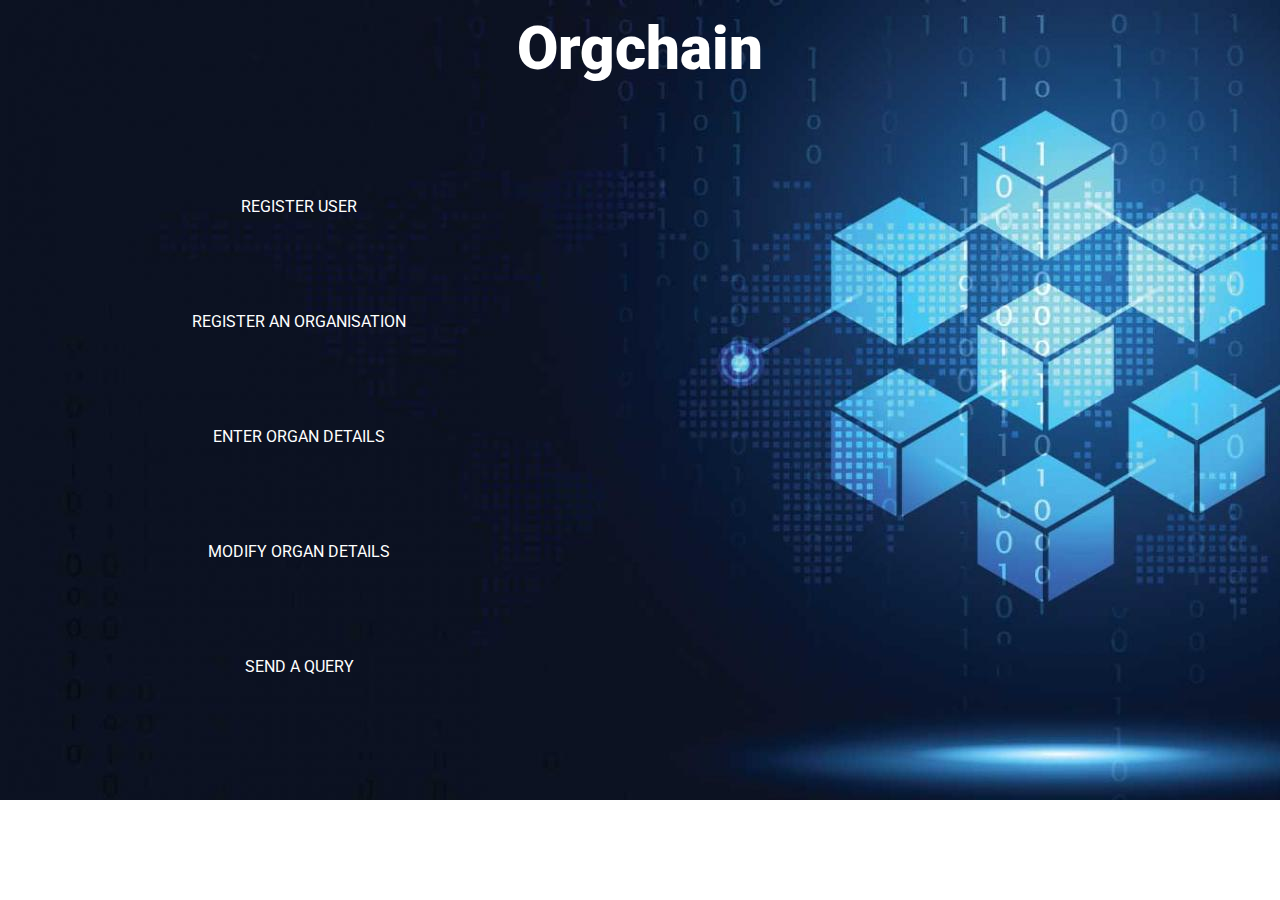
<file: Webpages/index.html>
<!DOCTYPE html>
<html>
<head>
	<link rel="stylesheet" type="text/css" href="blockchain.css">
 <script>
 window.onload = function() {
 	document.getElementById("register").onclick = function(){
 	window.location.href = "blockchain.html";
 }
 document.getElementById("registerOrg").onclick = function(){
 	window.location.href = "registerOrg.html";
 }
 document.getElementById("Organdetails").onclick = function(){
 	window.location.href = "organdetails.html";
 }
 document.getElementById("modifyOrgandetails").onclick = function(){
 	window.location.href = "modifyOrgandetails.html";
 }
 document.getElementById("query").onclick = function(){
 	window.location.href = "query.html";
 }
 }
</script>
</head>
<body>
<section class="buttons">
	<!-- <h1>Button Hover Effects</h1> -->
<div class="container">
		<h1 style="font-size: 60px;"><strong>Orgchain</strong></h1>
	<table>
<tr>
	<td>
	<a href="#" class="btn btn-1" id="register">
		<svg>
			<rect x="0" y="0" fill="none"	 height="100%"/>
		</svg>
	 Register User
	</a>
	</td>
	<!--End of Button 1 -->
</tr>
<tr>
	<td>
	<a href="#" class="btn btn-1" id="registerOrg">
		<svg>
			<rect x="0" y="0" fill="none" height="100%"/>
		</svg>
	 Register an Organisation
	</a>
	<!--End of Button 2 -->
</td>
</tr>
<tr>
	<td>
	<a href="#" class="btn btn-1" id="Organdetails">
		<svg>
			<rect x="0" y="0" fill="none" height="100%"/>
		</svg>
	 Enter Organ Details
	</a>
	<!--End of Button 3 -->
</td>
</tr>
<tr>
	<td>
	<a href="#" class="btn btn-1" id="modifyOrgandetails">
		<svg>
			<rect x="0" y="0" fill="none" height="100%"/>
		</svg>
	 Modify Organ Details
	</a>
	<!--End of Button 4 -->
</td>
</tr>
<tr>
	<td>
	<a href="#" class="btn btn-1" id="query">
		<svg>
			<rect x="0" y="0" fill="none" height="100%"/>
		</svg>
	 Send a Query
	</a>
	<!--End of Button 5 -->
</td>
</tr>
	</table>

</div>
</section>
</body>
</html>
</file>
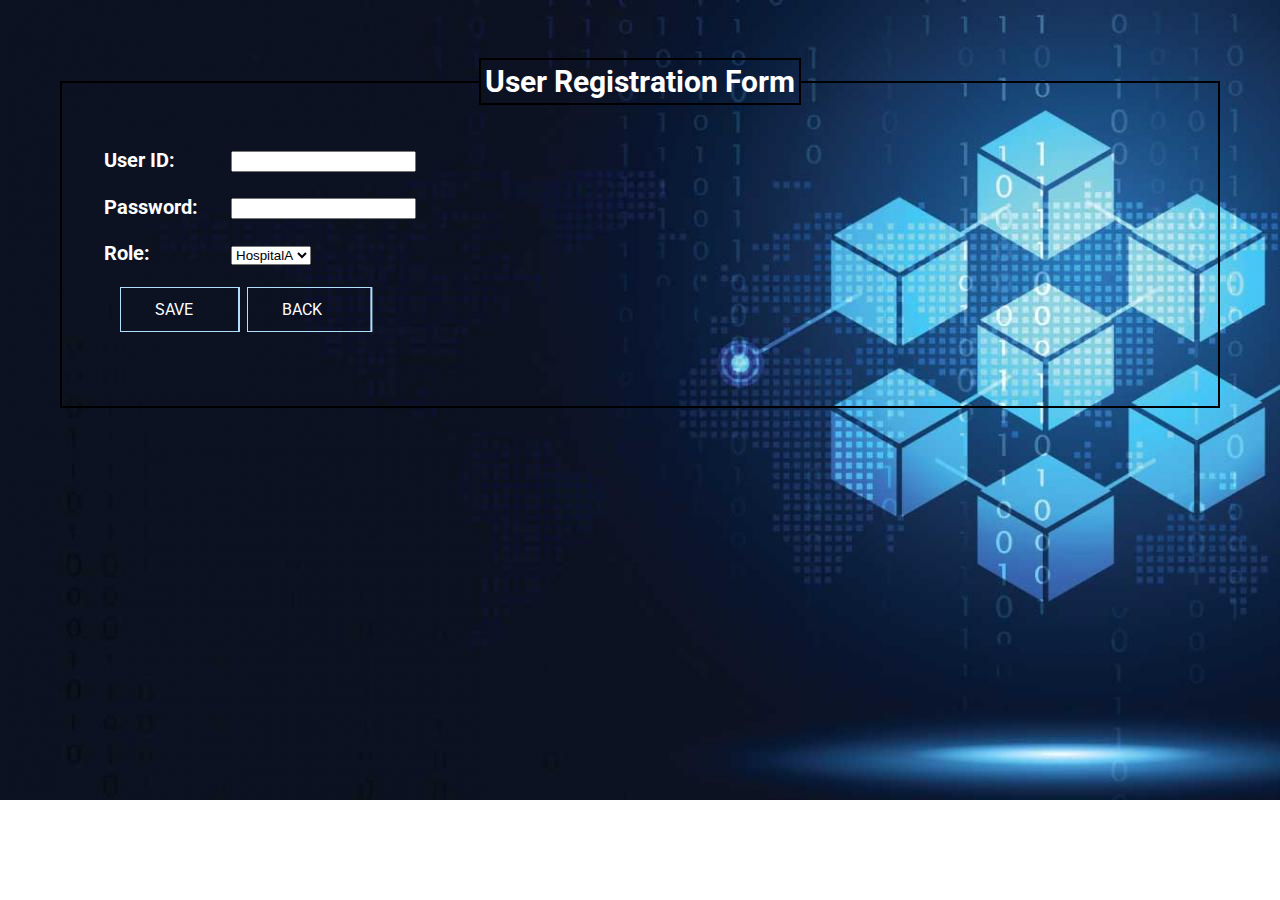
<file: Webpages/blockchain.html>
<!DOCTYPE html>
<html>
<head>
	<link rel="stylesheet" type="text/css" href="blockchain.css">
 <script>
 window.onload = function() {
 document.getElementById("back").onclick = function(){
 	window.location.href = "index.html";
 }
 document.getElementById("Save").onclick = function fun() {
 // document.getElementById("preloader").style.display='inline-block';
 var x = document.forms["myForm"]["userId"].value;
 var y = document.forms["myForm"]["secret"].value;
 var z = document.forms["myForm"]["role"].value;
 result= "{\n \"userId\": \""+x+"\",\n \"secret\": \""+y+"\",\n \"role\": \""+z+"\"\n}";
 	if (z=="HospitalA") {
	 	var Url = "http://localhost:9090/api/enrolluser";
	}
	else if(z=="HospitalB"){
		var Url = "http://localhost:9091/api/enrolluser";
	}
	else if(z=="HospitalC"){
 		var Url = "http://localhost:9092/api/enrolluser";
 	}
 var xhr = new XMLHttpRequest();
 xhr.open('POST', Url, true);
 xhr.send(result);
 xhr.onreadystatechange = processRequest;

 function processRequest(e) {

 if (xhr.readyState == 4 && xhr.status == 200) {

 var response1 = JSON.parse(xhr.responseText);
 // document.getElementById("preloader").style.display='none';
 alert(response1.message);
 document.getElementById("myTable").style.display='inline-block';
 document.getElementById("isSuccess").innerHTML = response1.isSuccess;
 document.getElementById("userId").innerHTML = response1.payload.userId;
 document.getElementById("role").innerHTML = response1.payload.role;
 document.getElementById("serverTs").innerHTML = response1.serverTs;
 }
 }
 }
 }
</script>
</head>
<body>
<!-- <div id="preloader" style="display: none;"> -->
  <div id="loader"></div>
</div>
 <form name="myForm">
 	<fieldset>
 		<legend><strong>User Registration Form</strong></legend>
 		<table>
		 <tr><td><label>User ID: </label></td>
		 <td><input type="text" name="userId"/></td></tr>
		 <tr><td><label>Password: </label></td>
		 <td><input type="password" name="secret"/></td></tr>
		 <tr><td><label>Role: </label></td>
		 <td><select name="role">
					<option>HospitalA</option>
					<option>HospitalB</option>
					<option>HospitalC</option>
				</select></td></tr>
		 <tr><td>
	<a href="#" class="btn btn-1" id="Save" style="padding-left: 35px;">
		<svg>
			<rect x="0" y="0" fill="none" height="100%" style="width: 40%"/>
		</svg>
	 Save
	</a>
	</td><td><a href="#" class="btn btn-1" id="back" style="padding-left: 35px;" >
		<svg>
			<rect x="0" y="0" fill="none" height="100%" style="width: 25%"/>
		</svg>
	 Back
	</a></td></tr>
</div>
</section>
		</table>
	</fieldset>
 <br><br>
 <table border="1" id="myTable" style="display: none;">
 <tr><td>Success :</td><td id="isSuccess"></td></tr>
 <tr><td>User Id :</td><td id="userId"></td></tr>
 <tr><td>Role :</td><td id="role"></td></tr>
 <tr><td>Server Timestamp :</td><td id="serverTs"></td></tr>
 </table>
 </form>
</body>
</html>
</file>
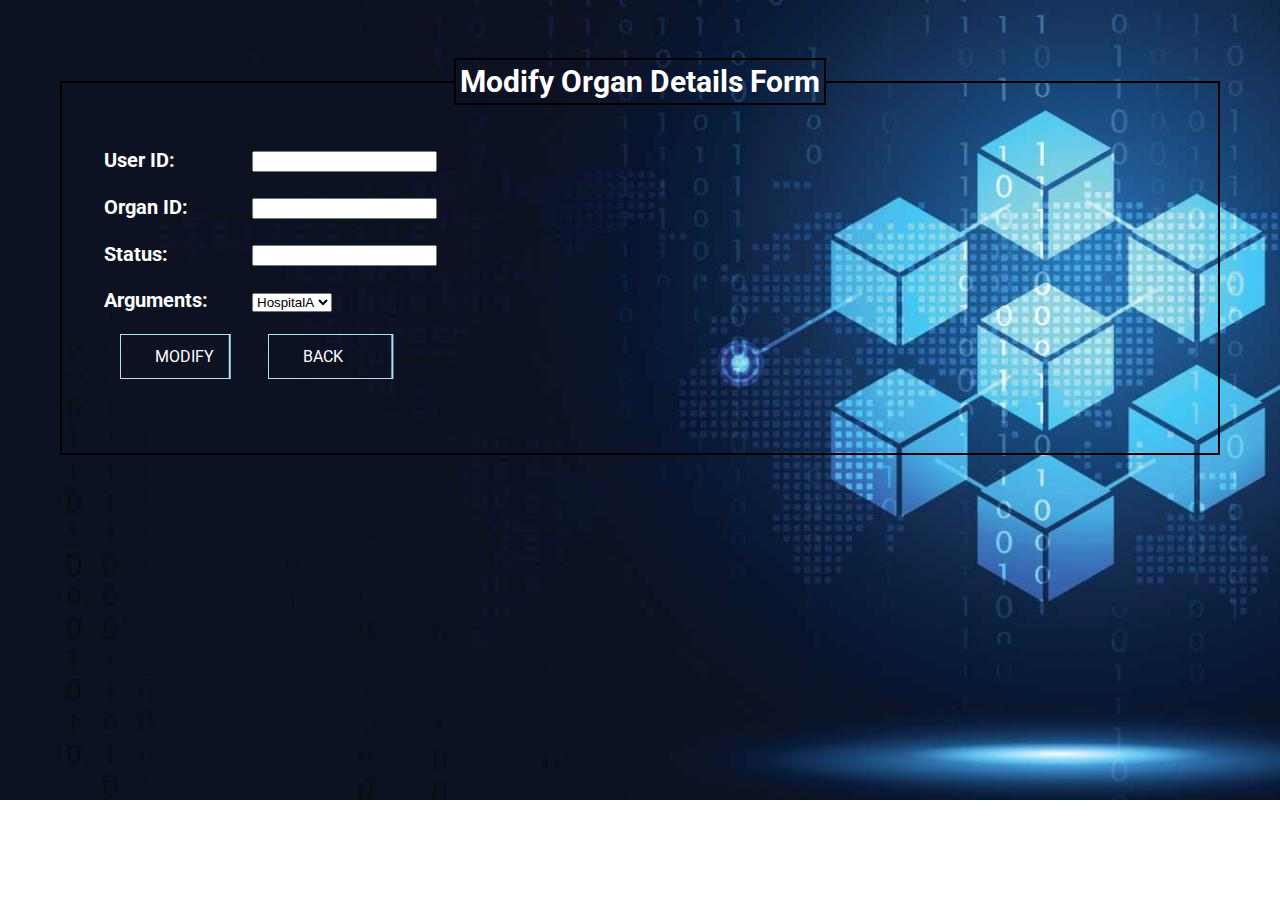
<file: Webpages/modifyOrgandetails.html>
<!DOCTYPE html>
<html>
<head>
	<link rel="stylesheet" type="text/css" href="blockchain.css">
 <script>
 window.onload = function() {
 document.getElementById("back").onclick = function(){
 	window.location.href = "index.html";
 }
 document.getElementById("Save").onclick = function fun() {
 var x = document.forms["myForm"]["userId"].value;
 var y = document.forms["myForm"]["organID"].value;
 var z = document.forms["myForm"]["status"].value;
 var a = document.forms["myForm"]["args"].value;
  if (a=="HospitalA") {
	 	var Url = "http://localhost:9090/api/invoke";
	 	var b = "peer0.vectorcars.com";
	}
	else if(a=="HospitalB"){
		var Url = "http://localhost:9091/api/invoke";
		var b = "peer0.wbrta.gov.in";
	}
	else if(a=="HospitalC"){
 		var Url = "http://localhost:9092/api/invoke";
 		var b = "peer0.jamesdistributers.net";
 	}
 result= "{\n \"channelID\": \"cartrackingchannel\",\n \"ccId\": \"ctrack\",\n \"userId\": \""+x+"\",\n \"funcName\": \"modifyOrganDetails\",\n \"args\": [{\n \"organID\": \""+y+"\",\n \"status\": \""+z+"\"\n}\n],\n \"peers\": [\n\""+b+"\"\n]\n}";
 // var Url = "http://localhost:9090/api/invoke";
 var xhr = new XMLHttpRequest();
 xhr.open('POST', Url, true);
 xhr.send(result);
 xhr.onreadystatechange = processRequest;
 function processRequest(e) {
 if (xhr.readyState == 4 && xhr.status == 200) {
 var response1 = JSON.parse(xhr.responseText);
 alert(response1.payload.messsage);
 document.getElementById("myTable").style.display='inline-block';
 document.getElementById("isSuccess").innerHTML = response1.payload.isSuccess;
 document.getElementById("organID").innerHTML = response1.payload.payload.organID;
 document.getElementById("bloodgroup").innerHTML = response1.payload.payload.bloodgroup;
 document.getElementById("donationYear").innerHTML = response1.payload.payload.donationYear;
 document.getElementById("OrganType").innerHTML = response1.payload.payload.organType;
 document.getElementById("status").innerHTML = response1.payload.payload.status;
 document.getElementById("trxnId").innerHTML = response1.payload.payload.trxnId;
 document.getElementById("ts").innerHTML = response1.payload.payload.ts;
 document.getElementById("ccStatus").innerHTML = response1.payload.ccStatus;
 document.getElementById("serverTs").innerHTML = response1.serverTs;
 var temp = response1.payload.payload.updBy;
if(temp == "VectorCarsMSP"){
	document.getElementById("updBy").innerHTML = "HospitalAMSP"
}
else if(temp == "WBRTAMSP"){
	document.getElementById("updBy").innerHTML= "HospitalBMSP"
}
else if(temp == "JamesDistributersMSP"){
	document.getElementById("updBy").innerHTML = "HospitalCMSP"
}
 }
 }
 }
 }
</script>
</head>
<body>
 <form name="myForm">
 	<fieldset>
 		<legend><strong>Modify Organ Details Form</strong></legend>
 		<table>
		 <tr><td><label>User ID: </label></td>
		 <td><input type="text" name="userId"/></td></tr>
		 <tr><td><label>Organ ID: </label></td>
		 <td><input type="number" name="organID"/></td></tr>
		 <tr><td><label>Status: </label></td>
		 <td><input type="text" name="status"/></td></tr>
		 <tr><td><label>Arguments: </label></td>
		 <td><select name="args">
					<option>HospitalA</option>
					<option>HospitalB</option>
					<option>HospitalC</option>
				</select></td></tr>
		 <tr><td><a href="#" class="btn btn-1" id="Save" style="padding-left: 35px;max-width: 190%">
		<svg>
			<rect x="0" y="0" fill="none" height="100%" style="width: 40%"/>
		</svg>
	 Modify
	</a></td><td><a href="#" class="btn btn-1" id="back" style="padding-left: 35px;" >
		<svg>
			<rect x="0" y="0" fill="none" height="100%" style="width: 25%"/>
		</svg>
	 Back
	</a></td></td></tr>
		</table>
	</fieldset>
<br><br>
 <table border="1" id="myTable" style="display: none;">
	<tr><td>Success :</td><td id="isSuccess"></td></tr>
	<tr><td>Organ ID :</td><td id="organID"></td></tr>
	<tr><td>Bloodgroup :</td><td id="bloodgroup"></td></tr>
	<tr><td>Donation Year :</td><td id="donationYear"></td></tr>
	<tr><td>OrganType :</td><td id="OrganType"></td></tr>
	<tr><td>Status :</td><td id="status"></td></tr>
	<tr><td>Transaction ID :</td><td id="trxnId"></td></tr>
	<tr><td>Timestamp :</td><td id="ts"></td></tr>
	<tr><td>Updated By :</td><td id="updBy"></td></tr>
	<tr><td>ccStatus :</td><td id="ccStatus"></td></tr>
	<tr><td>Server Timestamp :</td><td id="serverTs"></td></tr>
 </table>
</form>
</body>
</html>
</file>
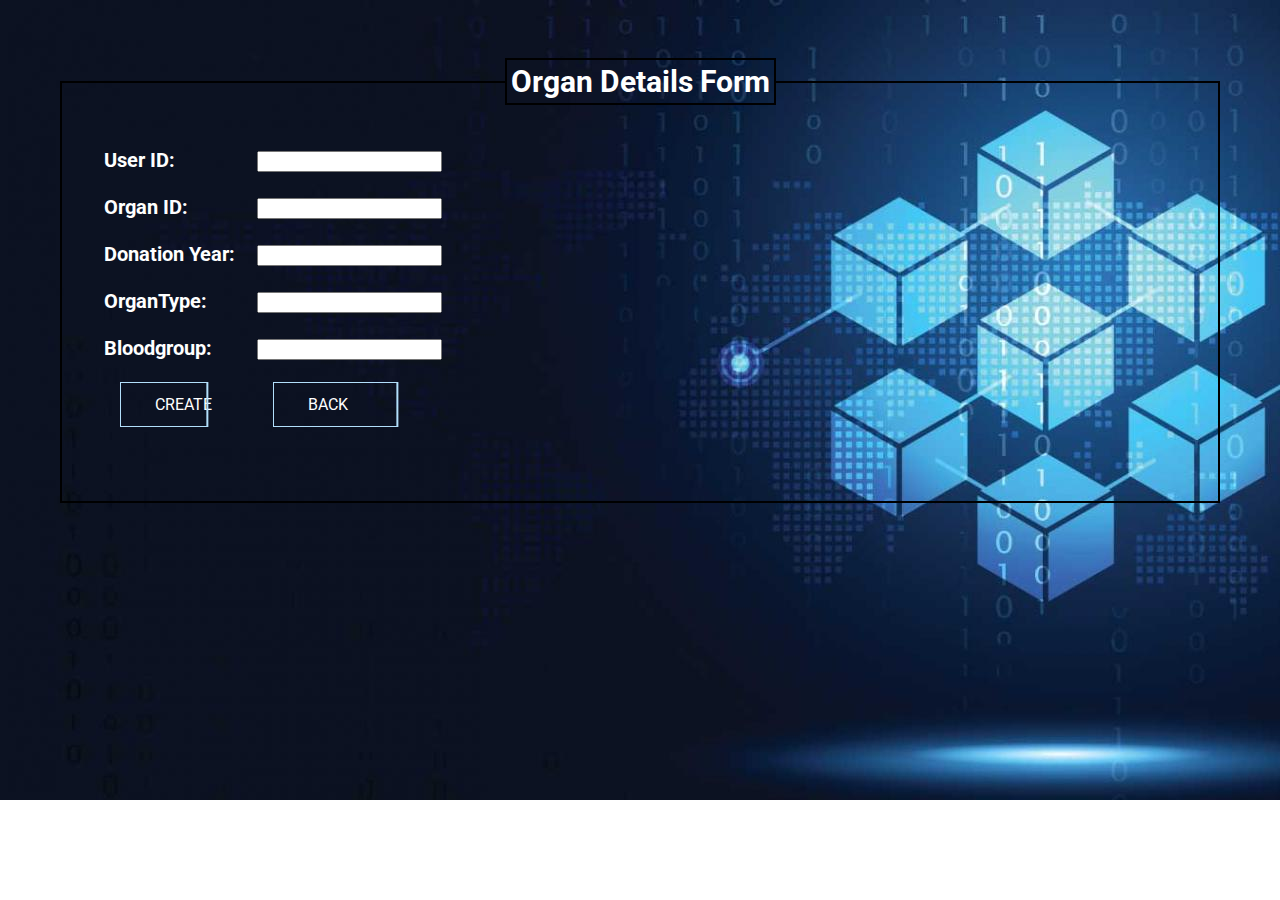
<file: Webpages/organdetails.html>
<!DOCTYPE html>
<html>
<head>
	<link rel="stylesheet" type="text/css" href="blockchain.css">
 <script>
 window.onload = function() {
 document.getElementById("back").onclick = function(){
 	window.location.href = "index.html";
 }
 document.getElementById("Save").onclick = function fun() {
 var x = document.forms["myForm"]["userId"].value;
 var y = document.forms["myForm"]["organID"].value;
 var z = document.forms["myForm"]["donationYear"].value;
 var a = document.forms["myForm"]["OrganType"].value;
 var b = document.forms["myForm"]["bloodgroup"].value;
 result= "{\n \"channelID\": \"cartrackingchannel\",\n \"ccId\": \"ctrack\",\n \"userId\": \""+x+"\",\n \"funcName\": \"createOrganDetails\",\n \"args\": [{\n \"organID\": \""+y+"\",\n \"donationYear\": \""+z+"\",\n \"organType\": \""+a+"\",\n \"bloodgroup\": \""+b+"\"\n}\n],\n \"peers\": [\n\"peer0.vectorcars.com\"\n]\n}";
 var Url = "http://localhost:9090/api/invoke";
 var xhr = new XMLHttpRequest();
 xhr.open('POST', Url, true);
 xhr.send(result);
 xhr.onreadystatechange = processRequest;
 function processRequest(e) {
 if (xhr.readyState == 4 && xhr.status == 200) {
 var response1 = JSON.parse(xhr.responseText);
 alert(response1.payload.messsage);
 document.getElementById("myTable").style.display='inline-block';
 document.getElementById("isSuccess").innerHTML = response1.payload.isSuccess;
 document.getElementById("organID").innerHTML = response1.payload.payload.organID;
 document.getElementById("bloodgroup").innerHTML = response1.payload.payload.bloodgroup;
 document.getElementById("donationYear").innerHTML = response1.payload.payload.donationYear;
 document.getElementById("OrganType").innerHTML = response1.payload.payload.organType;
 document.getElementById("status").innerHTML = response1.payload.payload.status;
 document.getElementById("trxnId").innerHTML = response1.payload.payload.trxnId;
 document.getElementById("ts").innerHTML = response1.payload.payload.ts;
 document.getElementById("ccStatus").innerHTML = response1.payload.ccStatus;
 document.getElementById("serverTs").innerHTML = response1.serverTs;
 var temp = response1.payload.payload.updBy;
if(temp == "VectorCarsMSP"){
	document.getElementById("updBy").innerHTML = "HospitalAMSP"
}
else if(temp == "WBRTAMSP"){
	document.getElementById("updBy").innerHTML= "HospitalBMSP"
}
else if(temp == "JamesDistributersMSP"){
	document.getElementById("updBy").innerHTML = "HospitalCMSP"
}

 }
 }
 }
 }
</script>
</head>
<body>
 <form name="myForm">
 	<fieldset>
 		<legend><strong>Organ Details Form</strong></legend>
 		<table>
		 <tr><td><label>User ID: </label></td>
		 <td><input type="text" name="userId"/></td></tr>
		 <tr><td><label>Organ ID: </label></td>
		 <td><input type="number" name="organID"/></td></tr>
		 <tr><td><label>Donation Year: </label></td>
		 <td><input type="number" name="donationYear"/></td></tr>
		 <tr><td><label>OrganType: </label></td>
		 <td><input type="text" name="OrganType"/></td></tr>
		 <tr><td><label>Bloodgroup: </label></td>
		 <td><input type="text" name="bloodgroup"/></td></tr>
		 <tr><td><a href="#" class="btn btn-1" id="Save" style="padding-left: 35px;max-width: 140%">
		<svg>
			<rect x="0" y="0" fill="none" height="100%" style="width: 40%"/>
		</svg>
	 Create
	</a></td><td><a href="#" class="btn btn-1" id="back" style="padding-left: 35px;" >
		<svg>
			<rect x="0" y="0" fill="none" height="100%" style="width: 25%"/>
		</svg>
	 Back
	</a></td></tr>
		</table>
	</fieldset>
 <br><br>
 <table border="1" id="myTable" style="display: none;">
 <tr><td>Success :</td><td id="isSuccess"></td></tr>
 <tr><td>Organ ID :</td><td id="organID"></td></tr>
 <tr><td>Bloodgroup :</td><td id="bloodgroup"></td></tr>
 <tr><td>Donation Year :</td><td id="donationYear"></td></tr>
 <tr><td>OrganType :</td><td id="OrganType"></td></tr>
 <tr><td>Status :</td><td id="status"></td></tr>
 <tr><td>Transaction ID :</td><td id="trxnId"></td></tr>
 <tr><td>Timestamp :</td><td id="ts"></td></tr>
 <tr><td>Updated By :</td><td id="updBy"></td></tr>
 <tr><td>ccStatus :</td><td id="ccStatus"></td></tr>
 <tr><td>Server Timestamp :</td><td id="serverTs"></td></tr>
 </table>
</form>
</body>
</html>
</file>
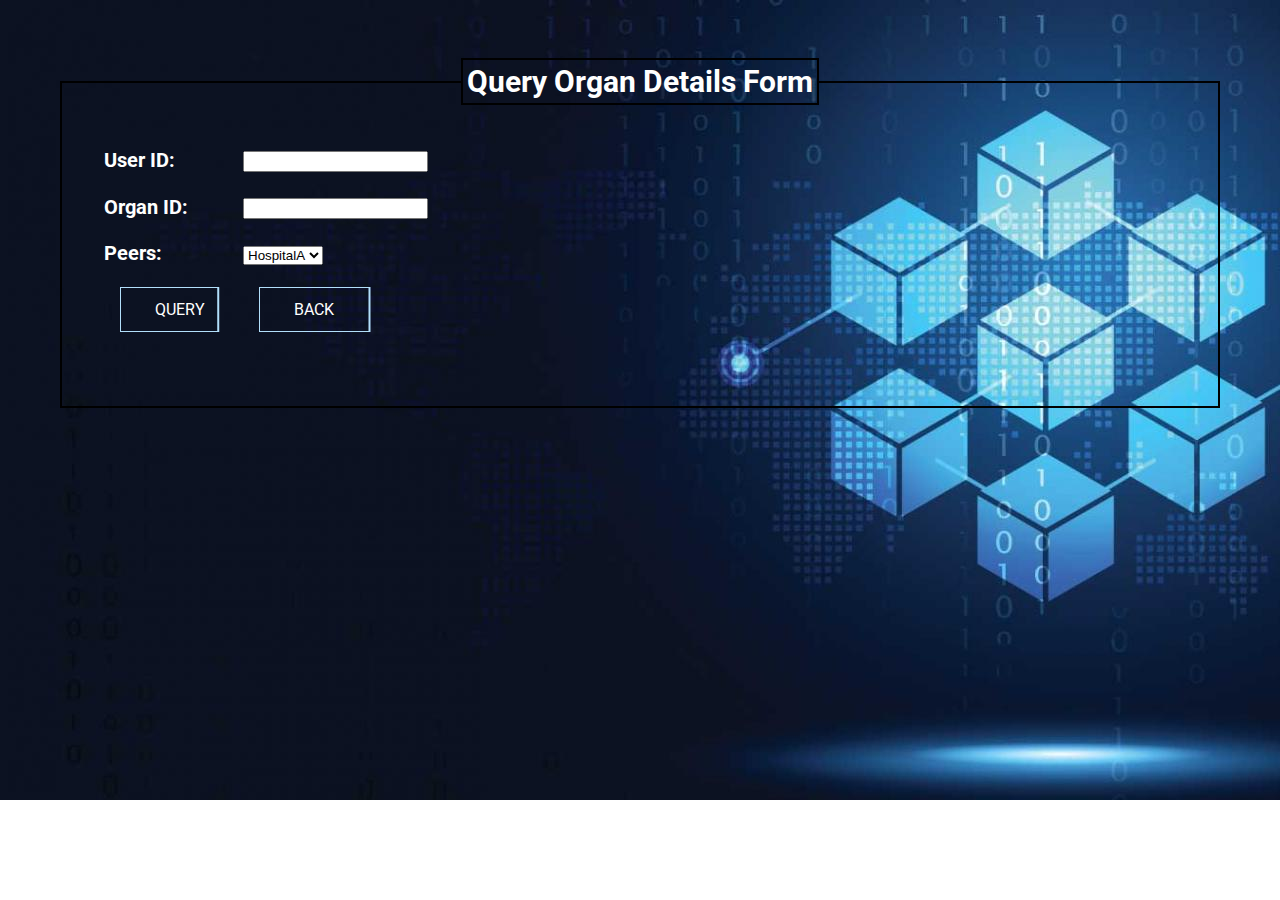
<file: Webpages/query.html>
<!DOCTYPE html>
<html>
<head>
	<link rel="stylesheet" type="text/css" href="blockchain.css">
 <script>
 window.onload = function() {
 document.getElementById("back").onclick = function(){
 	window.location.href = "index.html";
 }
 document.getElementById("Save").onclick = function fun() {
var dvTable = document.getElementById("dvTable");
 var x = document.forms["myForm"]["userId"].value;
 var y = document.forms["myForm"]["organID"].value;
 var a = document.forms["myForm"]["peers"].value;
  if (a=="HospitalA") {
	 	var Url = "http://localhost:9090/api/query";
	 	var z = "peer0.vectorcars.com";
	}
	else if(a=="HospitalB"){
		var Url = "http://localhost:9091/api/query";
		var z = "peer0.wbrta.gov.in";
	}
	else if(a=="HospitalC"){
 		var Url = "http://localhost:9092/api/query";
	 	var z = "peer0.jamesdistributers.net";
 	}
 result= "{\n \"channelID\": \"cartrackingchannel\",\n \"ccId\": \"ctrack\",\n \"userId\": \""+x+"\",\n \"funcName\": \"queryHistory\",\n \"args\": [ \""+y+"\"\n],\n \"peers\": [\n\""+z+"\"\n]\n}";

 var xhr = new XMLHttpRequest();
 xhr.open('POST', Url, true);
 xhr.send(result);
 xhr.onreadystatechange = processRequest;
 function processRequest(e) {
 if (xhr.readyState == 4 && xhr.status == 200) {
	var response1 = JSON.parse(xhr.responseText);
	var size = response1.payload.payload.length;
	alert(response1.payload.messsage);
	document.getElementById("myTable").style.display='inline-block';
	// var table1 = document.getElementById("myTable");
	var cell=[];
	var cell1=[];
	document.getElementById("isSuccess").innerHTML= response1.payload.isSuccess;
	document.getElementById("ccStatus").innerHTML= response1.payload.ccStatus;
	document.getElementById("serverTs").innerHTML= response1.serverTs;
	for (var i = 0; i<= size-1; i++) {
		var table = document.createElement('TABLE');
        table.border="1px";
        table.style.margin= "10px";
		for (var j = 0; j < 8 ; j++) {
			var row = table.insertRow(j);
			cell[j]=row.insertCell(0);
			cell1[j]=row.insertCell(1);
		}
		cell[0].innerHTML = "Organ ID";
		cell[1].innerHTML = "Blood Group";
		cell[2].innerHTML = "Donation Year";
		cell[3].innerHTML = "Organ Type";
		cell[4].innerHTML = "Status";
		cell[5].innerHTML = "Transaction ID";
		cell[6].innerHTML = "Timestamp";
		cell[7].innerHTML = "Updated By";
		cell1[0].innerHTML = response1.payload.payload[i].organID;
		cell1[1].innerHTML = response1.payload.payload[i].bloodgroup;
		cell1[2].innerHTML = response1.payload.payload[i].donationYear;
		cell1[3].innerHTML = response1.payload.payload[i].organType;
		cell1[4].innerHTML = response1.payload.payload[i].status;
		cell1[5].innerHTML = response1.payload.payload[i].trxnId;
		cell1[6].innerHTML = response1.payload.payload[i].ts;
		var temp = response1.payload.payload[i].updBy;
		if(temp == "VectorCarsMSP"){
			cell1[7].innerHTML = "HospitalAMSP"
		}
		else if(temp == "WBRTAMSP"){
			cell1[7].innerHTML = "HospitalBMSP"
		}
		else if(temp == "JamesDistributersMSP"){
			cell1[7].innerHTML = "HospitalCMSP"
		}
    	dvTable.appendChild(table);
	}
}
}
}
}
</script>
</head>
<body>
 <form name="myForm">
 	<fieldset>
 		<legend><strong>Query Organ Details Form</strong></legend>
 		<table>
		 <tr><td><label>User ID: </label></td>
		 <td><input type="text" name="userId"/></td></tr>
		 <tr><td><label>Organ ID: </label></td>
		 <td><input type="number" name="organID"/></td></tr>
		 <tr><td><label>Peers: </label></td>
		 <td><select name="peers">
					<option>HospitalA</option>
					<option>HospitalB</option>
					<option>HospitalC</option>
				</select></td></tr>
		 <tr><td><a href="#" class="btn btn-1" id="Save" style="padding-left: 35px;max-width: 180%">
		<svg>
			<rect x="0" y="0" fill="none" height="100%" style="width: 40%"/>
		</svg>
	 Query
	</a></td><td><a href="#" class="btn btn-1" id="back" style="padding-left: 35px;max-width: 220%" >
		<svg>
			<rect x="0" y="0" fill="none" height="100%" style="width: 25%"/>
		</svg>
	 Back
	</a></td></tr>
		</table>
	</fieldset>
<br><br>
 <table border="1px"  id="myTable" style="display: none; margin: 20px;">
 <tr><td>Success :</td><td id="isSuccess"></td></tr>
 <tr><td>ccStatus :</td><td id="ccStatus"></td></tr>
 <tr><td>Server Timestamp :</td><td id="serverTs"></td></tr>
 </table>
 <div id="dvTable"></div>
</form>
</body>
</html>
</file>
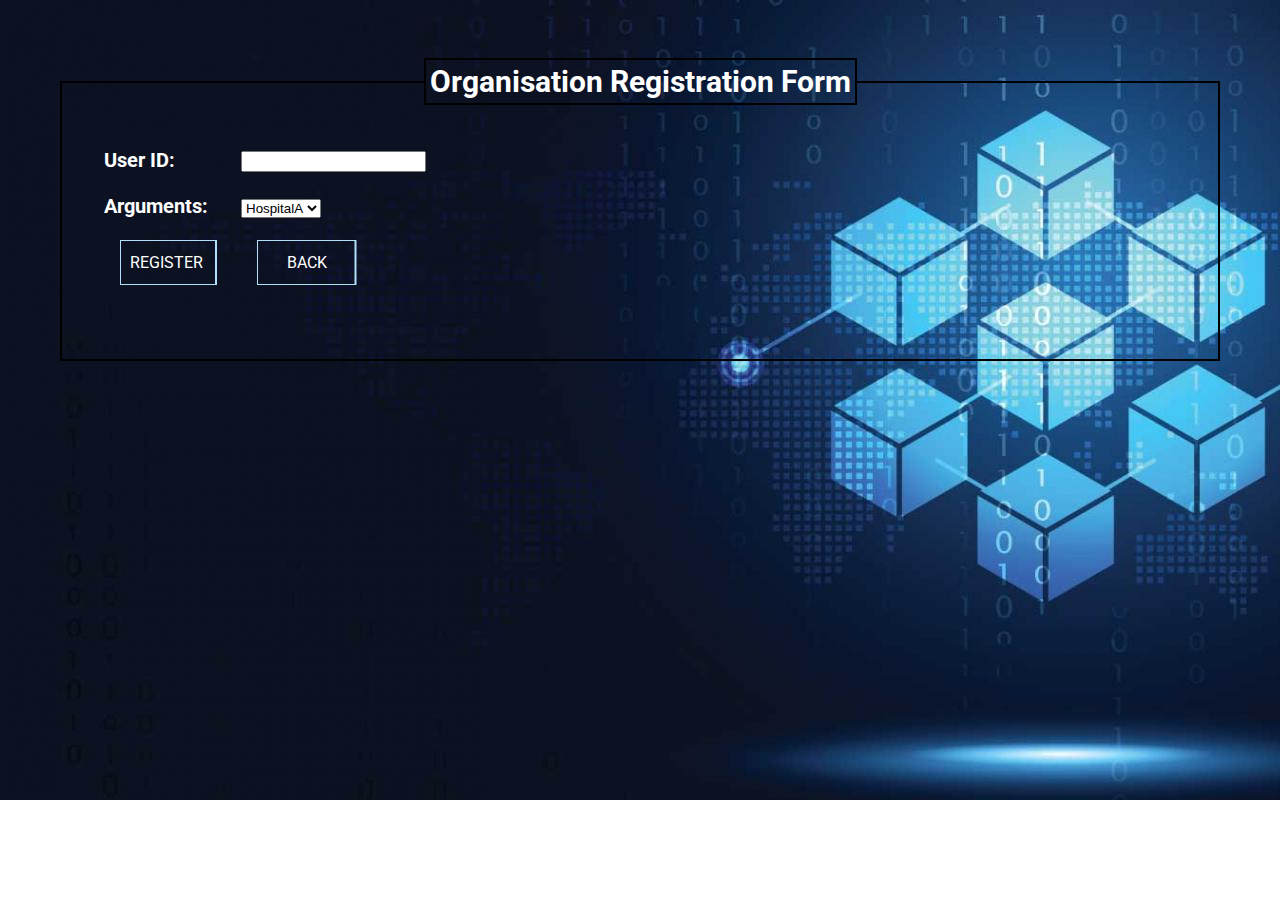
<file: Webpages/registerOrg.html>
<!DOCTYPE html>
<html>
<head>
	<link rel="stylesheet" type="text/css" href="blockchain.css">
 <script>
 window.onload = function() {
 document.getElementById("back").onclick = function(){
 	window.location.href = "index.html";
 }
 document.getElementById("Save").onclick = function fun() {
 var x = document.forms["myForm"]["userId"].value;
 var y = document.forms["myForm"]["args"].value;
  if (y=="HospitalA") {
	 	var Url = "http://localhost:9090/api/invoke";
	 	var z = "peer0.vectorcars.com";
	}
	else if(y=="HospitalB"){
		var Url = "http://localhost:9091/api/invoke";
		var z = "peer0.wbrta.gov.in";
	}
	else if(y=="HospitalC"){
 		var Url = "http://localhost:9092/api/invoke";
 		var z = "peer0.jamesdistributers.net";
 	}
 result= "{\n \"channelID\": \"cartrackingchannel\",\n \"ccId\": \"ctrack\",\n \"userId\": \""+x+"\",\n \"funcName\": \"registerOrg\",\n \"args\": [\n \""+y+"\"\n],\n \"peers\": [\n\""+z+"\"\n]\n}";
 var xhr = new XMLHttpRequest();
 xhr.open('POST', Url, true);
 xhr.send(result);
 xhr.onreadystatechange = processRequest;
 function processRequest(e) {
 if (xhr.readyState == 4 && xhr.status == 200) {
 var response1 = JSON.parse(xhr.responseText);
 alert(response1.payload.payload);
 document.getElementById("myTable").style.display='inline-block';
 document.getElementById("isSuccess").innerHTML = response1.payload.isSuccess;
 document.getElementById("payload").innerHTML = response1.payload.payload;
 document.getElementById("ccStatus").innerHTML = response1.payload.ccStatus;
 document.getElementById("message").innerHTML = response1.payload.messsage;
 document.getElementById("serverTs").innerHTML = response1.serverTs;
 }
 }
 }
 }
</script>
</head>
<body>
 <form name="myForm">
 	<fieldset>
 		<legend><strong>Organisation Registration Form</strong></legend>
 		<table>
		 <tr><td><label>User ID: </label></td>
		 <td><input type="text" name="userId"/></td></tr>
		 <tr><td><label>Arguments: </label></td>
		 <td><select name="args">
					<option>HospitalA</option>
					<option>HospitalB</option>
					<option>HospitalC</option>
				</select></td></tr>
		 <tr><td><a href="#" class="btn btn-1" id="Save" style="padding-left: 10px;max-width: 200%">
		<svg>
			<rect x="0" y="0" fill="none" height="100%" style="width: 40%"/>
		</svg>
	 Register
 </a></td><td><a href="#" class="btn btn-1" id="back" style="padding-left: 30px;" >
		<svg>
			<rect x="0" y="0" fill="none" height="100%" style="width: 20%"/>
		</svg>
	 Back
	</a></td></tr>
		</table>
	</fieldset>
 <br><br>
 <table border="1" id="myTable" style="display: none;">
 <tr><td>Success :</td><td id="isSuccess"></td></tr>
 <tr><td>Payload :</td><td id="payload"></td></tr>
 <tr><td>ccStatus :</td><td id="ccStatus"></td></tr>
 <tr><td>Message :</td><td id="message"></td></tr>
 <tr><td>Server Timestamp :</td><td id="serverTs"></td></tr>
 </table>
</form>
</body>
</html>
</file>
<file: Webpages/blockchain.css>
@import url(https://fonts.googleapis.com/css?family=Roboto:400,100,900);
* {
  box-sizing: inherit;
  transition-property: all;
  transition-duration: .6s;
  transition-timing-function: ease;
}

body {
  font-family: 'Roboto', sans-serif;
	background-image: url('blockchain.gif');
	background-repeat: no-repeat;
	color:white;
  background-attachment: fixed;
}
form{
	padding: 50px;
}
label{
	font-weight: bold;
}
fieldset{
	border: 2px black solid;
	padding: 20px;
}
legend{
	font-size: 30px;
	text-align: center;
	border: 2px black solid;
	padding: 4px;
}
td{
	font-size: 20px;
	padding: 10px;
}
table{
	padding: 10px;
}
.td_button{
  cursor: pointer;
}
/* ******************************************************* */

.buttons {
	line-height: 75px;
  height: 100%;
  justify-content: center;
  text-align: center;
  width: 100%;
}

.container {
  align-items: center;
  justify-content: center;
  padding: 0.2em;
  text-align: center;
}

h1 {
  color: #fff;
  font-size: 1.25em;
  font-weight: 900;
  margin: 0 0 2em; }
  @media (min-width: 450px) {
    h1 {
      font-size: 1.75em; } }
  @media (min-width: 760px) {
    h1 {
      font-size: 3.25em; } }
  @media (min-width: 900px) {
    h1 {
      font-size: 5.25em;
      margin: 0 0 1em; } }

p {
  color: #fff;
  font-size: 12px; }
  @media (min-width: 600px) {
    p {
      left: 50%;
      position: absolute;
      transform: translate(-50%, 0);
      top: 90%; } }
  @media (max-height: 500px) {
    p {
      left: 0;
      position: relative;
      top: 0;
      transform: translate(0, 0); } }
  p a {
    background: rgba(255, 255, 255, 0);
    border-bottom: 1px solid;
    color: #fff;
    line-height: 1.4;
    padding: .25em;
    text-decoration: none; }
    p a:hover {
      background: white;
      color: #E1332D; }

.btn {
  color: #fff;
  cursor: pointer;
  font-size: 16px;
  font-weight: 400;
  line-height: 45px;
  margin: 0 0 2em;
  position: relative;
  text-decoration: none;
  text-transform: uppercase;
  width: 250%;
}
  @media (min-width: 400px) {
    .btn {
      display: inline-block;
      margin-right: 2.5em; }
      .btn:nth-of-type(even) {
        margin-right: 0; } }
  @media (min-width: 600px) {
    .btn {
      margin: 0 1em 2em; }
      .btn:nth-of-type(even) {
        margin-right: 2.5em; }
      .btn:nth-of-type(5) {
        margin-right: 0; } }
  .btn:hover {
    text-decoration: none; }

.btn-1 {
  background: rgba(0,0,0,0);
  font-weight: 400;
	max-width: 500px;
 }
  .btn-1 svg {
    height: 45px;
    left: 0;
    position: absolute;
    top: 0;
    width: 100%; }
  .btn-1 rect {
    fill: none;
    /* stroke: #f4b0c7; */
		stroke: #b2dffb;
    stroke-width: 2;
    stroke-dasharray: 422, 0;
    transition: all 0.35s linear; }

.btn-1:hover {
  background: rgba(225, 55, 45, 0);
  font-weight: 900;
  letter-spacing: 1px; }
  .btn-1:hover rect {
    stroke-width: 5;
    stroke-dasharray: 15, 310;
    stroke-dashoffset: 48;
    transition: all 1.35s cubic-bezier(0.19, 1, 0.22, 1); }
</file>
